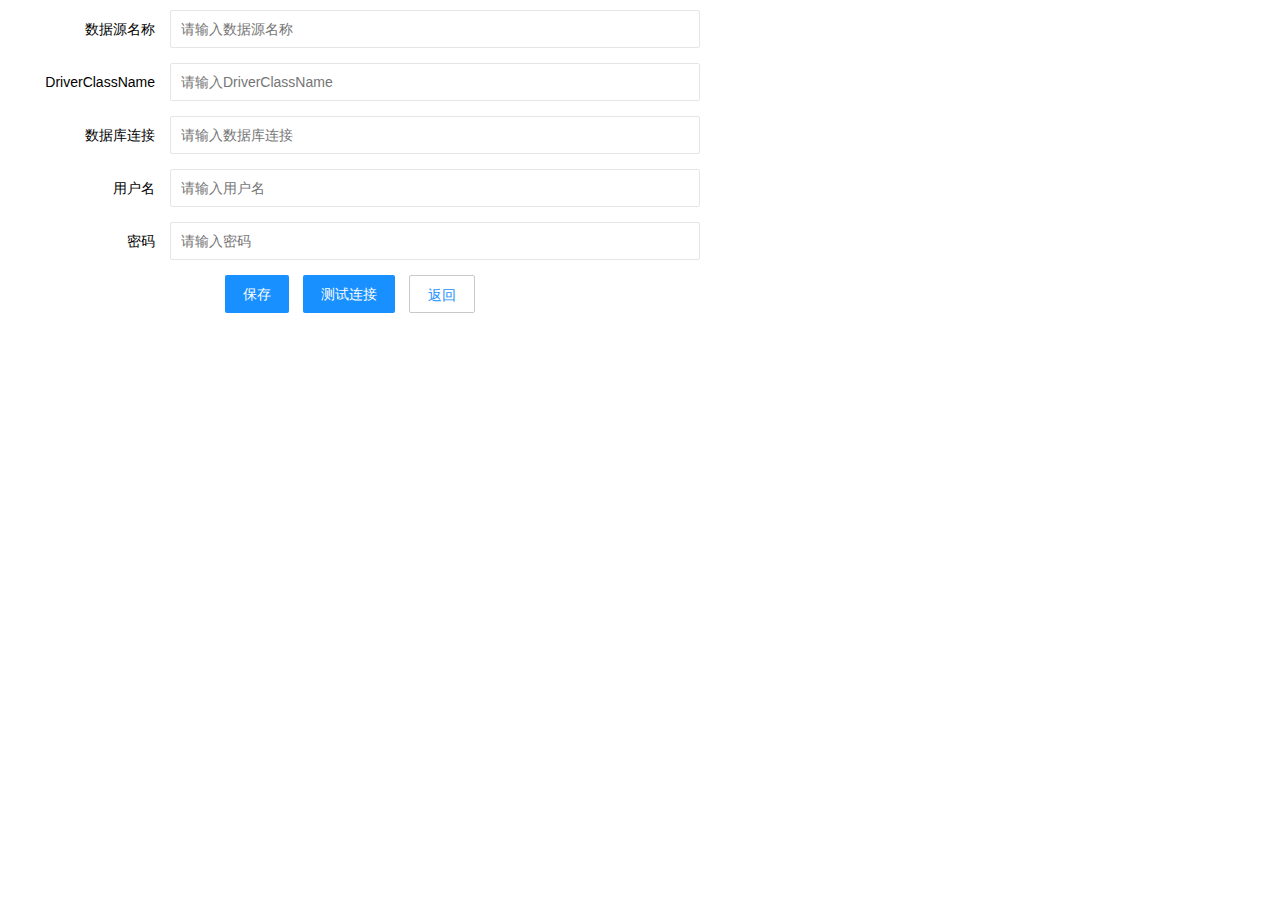
<file: spider-flow/spider-flow-web/src/main/resources/static/datasource-edit.html>
<!DOCTYPE html>
<html>
<head>
	<meta charset="UTF-8">
	<title>DataSource</title>
	<link rel="stylesheet" href="js/layui/css/layui.css" />
	<link rel="stylesheet" href="css/layui-blue.css" />
	<script type="text/javascript" src="js/layui/layui.all.js" ></script>
	<script type="text/javascript" src="js/common.js" ></script>
	<style type="text/css">
		html,body{
			width:100%;
		}
		.layui-form{
			width : 700px;
			margin-top:10px;
		}
		.layui-form-label{
			width : 140px;
		}
		.layui-input-block{
			margin-left : 170px;
		}
		.btns-submit{
			text-align : center;
		}
	</style>
</head>
<body>
	<form class="layui-form" autocomplete="off" lay-filter="form">
		<div class="layui-form-item">
   			<label class="layui-form-label">数据源名称</label>
   			<div class="layui-input-block">
   				<input type="text" name="name" placeholder="请输入数据源名称" autocomplete="off" class="layui-input" lay-verify="required"/>
   			</div>
   		</div>
		<div class="layui-form-item">
   			<label class="layui-form-label">DriverClassName</label>
   			<div class="layui-input-block">
   				<input type="text" name="driverClassName" placeholder="请输入DriverClassName" autocomplete="off" class="layui-input" lay-verify="required"/>
   			</div>
   		</div>
		<div class="layui-form-item">
   			<label class="layui-form-label">数据库连接</label>
   			<div class="layui-input-block">
   				<input type="text" name="jdbcUrl" placeholder="请输入数据库连接" autocomplete="off" class="layui-input"  lay-verify="required"/>
   			</div>
   		</div>
   		<div class="layui-form-item">
   			<label class="layui-form-label">用户名</label>
   			<div class="layui-input-block">
   				<input type="text" name="username" placeholder="请输入用户名" autocomplete="off" class="layui-input" />
   			</div>
   		</div>
   		<div class="layui-form-item">
   			<label class="layui-form-label">密码</label>
   			<div class="layui-input-block">
   				<input type="password" name="password" placeholder="请输入密码" autocomplete="off" class="layui-input" />
   			</div>
   		</div>
   		<div class="btns-submit">
			<button class="layui-btn layui-btn-normal" lay-submit lay-filter="save">保存</button>
			<button class="layui-btn layui-btn-normal" lay-submit lay-filter="test" type="button">测试连接</button>
			<button class="layui-btn layui-btn-primary btn-return" type="button" onclick="history.go(-1);">返回</button>
		</div>
	</form>
	<script type="text/javascript">
		var $ = layui.$;
		var dsId = getQueryString('id');
		if(dsId){
			$.ajax({
				url : 'datasource/get',
				data : {
					id : dsId
				},
				success : function(data){
					layui.form.val('form',data)
				}
			})
		}
		layui.form.on('submit(save)',function(){
			$.ajax({
				url : 'datasource/save',
				type : 'post',
				data : {
					id : dsId,
					name : $("input[name=name]").val(),
					driverClassName : $("input[name=driverClassName]").val(),
					jdbcUrl : $("input[name=jdbcUrl]").val(),
					username : $("input[name=username]").val(),
					password : $("input[name=password]").val()
				},
				success : function(json){
					layui.layer.msg('保存成功',{
						time : 800
					},function(){
						location.href = 'datasources.html';
					})
				},
				error : function(){
					layui.layer.msg('请求失败');
				}
			})
			return false;
		})
		layui.form.on('submit(test)',function(){
			sf.ajax({
				url : 'datasource/test',
				type : 'post',
				data : {
					driverClassName : $("input[name=driverClassName]").val(),
					jdbcUrl : $("input[name=jdbcUrl]").val(),
					username : $("input[name=username]").val(),
					password : $("input[name=password]").val()
				},
				success : function(json){
					layui.layer.msg(json.message);
				},
				error : function(){
					layui.layer.msg('请求失败');
				}
			})
			return false;
		})
	</script>
</body>
</html>
</file>
<file: spider-flow/spider-flow-web/src/main/resources/static/js/layui/css/layui.css>
/** layui-v2.4.5 MIT License By https://www.layui.com */
 .layui-inline,img{display:inline-block;vertical-align:middle}h1,h2,h3,h4,h5,h6{font-weight:400}.layui-edge,.layui-header,.layui-inline,.layui-main{position:relative}.layui-elip,.layui-form-checkbox span,.layui-form-pane .layui-form-label{text-overflow:ellipsis;white-space:nowrap}.layui-btn,.layui-edge,.layui-inline,img{vertical-align:middle}.layui-btn,.layui-disabled,.layui-icon,.layui-unselect{-webkit-user-select:none;-ms-user-select:none;-moz-user-select:none}blockquote,body,button,dd,div,dl,dt,form,h1,h2,h3,h4,h5,h6,input,li,ol,p,pre,td,textarea,th,ul{margin:0;padding:0;-webkit-tap-highlight-color:rgba(0,0,0,0)}a:active,a:hover{outline:0}img{border:none}li{list-style:none}table{border-collapse:collapse;border-spacing:0}h4,h5,h6{font-size:100%}button,input,optgroup,option,select,textarea{font-family:inherit;font-size:inherit;font-style:inherit;font-weight:inherit;outline:0}pre{white-space:pre-wrap;white-space:-moz-pre-wrap;white-space:-pre-wrap;white-space:-o-pre-wrap;word-wrap:break-word}body{line-height:24px;font:14px Helvetica Neue,Helvetica,PingFang SC,Tahoma,Arial,sans-serif}hr{height:1px;margin:10px 0;border:0;clear:both}a{color:#333;text-decoration:none}a:hover{color:#777}a cite{font-style:normal;*cursor:pointer}.layui-border-box,.layui-border-box *{box-sizing:border-box}.layui-box,.layui-box *{box-sizing:content-box}.layui-clear{clear:both;*zoom:1}.layui-clear:after{content:'\20';clear:both;*zoom:1;display:block;height:0}.layui-inline{*display:inline;*zoom:1}.layui-edge{display:inline-block;width:0;height:0;border-width:6px;border-style:dashed;border-color:transparent;overflow:hidden}.layui-edge-top{top:-4px;border-bottom-color:#999;border-bottom-style:solid}.layui-edge-right{border-left-color:#999;border-left-style:solid}.layui-edge-bottom{top:2px;border-top-color:#999;border-top-style:solid}.layui-edge-left{border-right-color:#999;border-right-style:solid}.layui-elip{overflow:hidden}.layui-disabled,.layui-disabled:hover{color:#d2d2d2!important;cursor:not-allowed!important}.layui-circle{border-radius:100%}.layui-show{display:block!important}.layui-hide{display:none!important}@font-face{font-family:layui-icon;src:url(../font/iconfont.eot?v=240);src:url(../font/iconfont.eot?v=240#iefix) format('embedded-opentype'),url(../font/iconfont.svg?v=240#iconfont) format('svg'),url(../font/iconfont.woff?v=240) format('woff'),url(../font/iconfont.ttf?v=240) format('truetype')}.layui-icon{font-family:layui-icon!important;font-size:16px;font-style:normal;-webkit-font-smoothing:antialiased;-moz-osx-font-smoothing:grayscale}.layui-icon-reply-fill:before{content:"\e611"}.layui-icon-set-fill:before{content:"\e614"}.layui-icon-menu-fill:before{content:"\e60f"}.layui-icon-search:before{content:"\e615"}.layui-icon-share:before{content:"\e641"}.layui-icon-set-sm:before{content:"\e620"}.layui-icon-engine:before{content:"\e628"}.layui-icon-close:before{content:"\1006"}.layui-icon-close-fill:before{content:"\1007"}.layui-icon-chart-screen:before{content:"\e629"}.layui-icon-star:before{content:"\e600"}.layui-icon-circle-dot:before{content:"\e617"}.layui-icon-chat:before{content:"\e606"}.layui-icon-release:before{content:"\e609"}.layui-icon-list:before{content:"\e60a"}.layui-icon-chart:before{content:"\e62c"}.layui-icon-ok-circle:before{content:"\1005"}.layui-icon-layim-theme:before{content:"\e61b"}.layui-icon-table:before{content:"\e62d"}.layui-icon-right:before{content:"\e602"}.layui-icon-left:before{content:"\e603"}.layui-icon-cart-simple:before{content:"\e698"}.layui-icon-face-cry:before{content:"\e69c"}.layui-icon-face-smile:before{content:"\e6af"}.layui-icon-survey:before{content:"\e6b2"}.layui-icon-tree:before{content:"\e62e"}.layui-icon-upload-circle:before{content:"\e62f"}.layui-icon-add-circle:before{content:"\e61f"}.layui-icon-download-circle:before{content:"\e601"}.layui-icon-templeate-1:before{content:"\e630"}.layui-icon-util:before{content:"\e631"}.layui-icon-face-surprised:before{content:"\e664"}.layui-icon-edit:before{content:"\e642"}.layui-icon-speaker:before{content:"\e645"}.layui-icon-down:before{content:"\e61a"}.layui-icon-file:before{content:"\e621"}.layui-icon-layouts:before{content:"\e632"}.layui-icon-rate-half:before{content:"\e6c9"}.layui-icon-add-circle-fine:before{content:"\e608"}.layui-icon-prev-circle:before{content:"\e633"}.layui-icon-read:before{content:"\e705"}.layui-icon-404:before{content:"\e61c"}.layui-icon-carousel:before{content:"\e634"}.layui-icon-help:before{content:"\e607"}.layui-icon-code-circle:before{content:"\e635"}.layui-icon-water:before{content:"\e636"}.layui-icon-username:before{content:"\e66f"}.layui-icon-find-fill:before{content:"\e670"}.layui-icon-about:before{content:"\e60b"}.layui-icon-location:before{content:"\e715"}.layui-icon-up:before{content:"\e619"}.layui-icon-pause:before{content:"\e651"}.layui-icon-date:before{content:"\e637"}.layui-icon-layim-uploadfile:before{content:"\e61d"}.layui-icon-delete:before{content:"\e640"}.layui-icon-play:before{content:"\e652"}.layui-icon-top:before{content:"\e604"}.layui-icon-friends:before{content:"\e612"}.layui-icon-refresh-3:before{content:"\e9aa"}.layui-icon-ok:before{content:"\e605"}.layui-icon-layer:before{content:"\e638"}.layui-icon-face-smile-fine:before{content:"\e60c"}.layui-icon-dollar:before{content:"\e659"}.layui-icon-group:before{content:"\e613"}.layui-icon-layim-download:before{content:"\e61e"}.layui-icon-picture-fine:before{content:"\e60d"}.layui-icon-link:before{content:"\e64c"}.layui-icon-diamond:before{content:"\e735"}.layui-icon-log:before{content:"\e60e"}.layui-icon-rate-solid:before{content:"\e67a"}.layui-icon-fonts-del:before{content:"\e64f"}.layui-icon-unlink:before{content:"\e64d"}.layui-icon-fonts-clear:before{content:"\e639"}.layui-icon-triangle-r:before{content:"\e623"}.layui-icon-circle:before{content:"\e63f"}.layui-icon-radio:before{content:"\e643"}.layui-icon-align-center:before{content:"\e647"}.layui-icon-align-right:before{content:"\e648"}.layui-icon-align-left:before{content:"\e649"}.layui-icon-loading-1:before{content:"\e63e"}.layui-icon-return:before{content:"\e65c"}.layui-icon-fonts-strong:before{content:"\e62b"}.layui-icon-upload:before{content:"\e67c"}.layui-icon-dialogue:before{content:"\e63a"}.layui-icon-video:before{content:"\e6ed"}.layui-icon-headset:before{content:"\e6fc"}.layui-icon-cellphone-fine:before{content:"\e63b"}.layui-icon-add-1:before{content:"\e654"}.layui-icon-face-smile-b:before{content:"\e650"}.layui-icon-fonts-html:before{content:"\e64b"}.layui-icon-form:before{content:"\e63c"}.layui-icon-cart:before{content:"\e657"}.layui-icon-camera-fill:before{content:"\e65d"}.layui-icon-tabs:before{content:"\e62a"}.layui-icon-fonts-code:before{content:"\e64e"}.layui-icon-fire:before{content:"\e756"}.layui-icon-set:before{content:"\e716"}.layui-icon-fonts-u:before{content:"\e646"}.layui-icon-triangle-d:before{content:"\e625"}.layui-icon-tips:before{content:"\e702"}.layui-icon-picture:before{content:"\e64a"}.layui-icon-more-vertical:before{content:"\e671"}.layui-icon-flag:before{content:"\e66c"}.layui-icon-loading:before{content:"\e63d"}.layui-icon-fonts-i:before{content:"\e644"}.layui-icon-refresh-1:before{content:"\e666"}.layui-icon-rmb:before{content:"\e65e"}.layui-icon-home:before{content:"\e68e"}.layui-icon-user:before{content:"\e770"}.layui-icon-notice:before{content:"\e667"}.layui-icon-login-weibo:before{content:"\e675"}.layui-icon-voice:before{content:"\e688"}.layui-icon-upload-drag:before{content:"\e681"}.layui-icon-login-qq:before{content:"\e676"}.layui-icon-snowflake:before{content:"\e6b1"}.layui-icon-file-b:before{content:"\e655"}.layui-icon-template:before{content:"\e663"}.layui-icon-auz:before{content:"\e672"}.layui-icon-console:before{content:"\e665"}.layui-icon-app:before{content:"\e653"}.layui-icon-prev:before{content:"\e65a"}.layui-icon-website:before{content:"\e7ae"}.layui-icon-next:before{content:"\e65b"}.layui-icon-component:before{content:"\e857"}.layui-icon-more:before{content:"\e65f"}.layui-icon-login-wechat:before{content:"\e677"}.layui-icon-shrink-right:before{content:"\e668"}.layui-icon-spread-left:before{content:"\e66b"}.layui-icon-camera:before{content:"\e660"}.layui-icon-note:before{content:"\e66e"}.layui-icon-refresh:before{content:"\e669"}.layui-icon-female:before{content:"\e661"}.layui-icon-male:before{content:"\e662"}.layui-icon-password:before{content:"\e673"}.layui-icon-senior:before{content:"\e674"}.layui-icon-theme:before{content:"\e66a"}.layui-icon-tread:before{content:"\e6c5"}.layui-icon-praise:before{content:"\e6c6"}.layui-icon-star-fill:before{content:"\e658"}.layui-icon-rate:before{content:"\e67b"}.layui-icon-template-1:before{content:"\e656"}.layui-icon-vercode:before{content:"\e679"}.layui-icon-cellphone:before{content:"\e678"}.layui-icon-screen-full:before{content:"\e622"}.layui-icon-screen-restore:before{content:"\e758"}.layui-icon-cols:before{content:"\e610"}.layui-icon-export:before{content:"\e67d"}.layui-icon-print:before{content:"\e66d"}.layui-icon-slider:before{content:"\e714"}.layui-main{width:1140px;margin:0 auto}.layui-header{z-index:1000;height:60px}.layui-header a:hover{transition:all .5s;-webkit-transition:all .5s}.layui-side{position:fixed;left:0;top:0;bottom:0;z-index:999;width:200px;overflow-x:hidden}.layui-side-scroll{position:relative;width:220px;height:100%;overflow-x:hidden}.layui-body{position:absolute;left:200px;right:0;top:0;bottom:0;z-index:998;width:auto;overflow:hidden;overflow-y:auto;box-sizing:border-box}.layui-layout-body{overflow:hidden}.layui-layout-admin .layui-header{background-color:#23262E}.layui-layout-admin .layui-side{top:60px;width:200px;overflow-x:hidden}.layui-layout-admin .layui-body{top:60px;bottom:44px}.layui-layout-admin .layui-main{width:auto;margin:0 15px}.layui-layout-admin .layui-footer{position:fixed;left:200px;right:0;bottom:0;height:44px;line-height:44px;padding:0 15px;background-color:#eee}.layui-layout-admin .layui-logo{position:absolute;left:0;top:0;width:200px;height:100%;line-height:60px;text-align:center;color:#009688;font-size:16px}.layui-layout-admin .layui-header .layui-nav{background:0 0}.layui-layout-left{position:absolute!important;left:200px;top:0}.layui-layout-right{position:absolute!important;right:0;top:0}.layui-container{position:relative;margin:0 auto;padding:0 15px;box-sizing:border-box}.layui-fluid{position:relative;margin:0 auto;padding:0 15px}.layui-row:after,.layui-row:before{content:'';display:block;clear:both}.layui-col-lg1,.layui-col-lg10,.layui-col-lg11,.layui-col-lg12,.layui-col-lg2,.layui-col-lg3,.layui-col-lg4,.layui-col-lg5,.layui-col-lg6,.layui-col-lg7,.layui-col-lg8,.layui-col-lg9,.layui-col-md1,.layui-col-md10,.layui-col-md11,.layui-col-md12,.layui-col-md2,.layui-col-md3,.layui-col-md4,.layui-col-md5,.layui-col-md6,.layui-col-md7,.layui-col-md8,.layui-col-md9,.layui-col-sm1,.layui-col-sm10,.layui-col-sm11,.layui-col-sm12,.layui-col-sm2,.layui-col-sm3,.layui-col-sm4,.layui-col-sm5,.layui-col-sm6,.layui-col-sm7,.layui-col-sm8,.layui-col-sm9,.layui-col-xs1,.layui-col-xs10,.layui-col-xs11,.layui-col-xs12,.layui-col-xs2,.layui-col-xs3,.layui-col-xs4,.layui-col-xs5,.layui-col-xs6,.layui-col-xs7,.layui-col-xs8,.layui-col-xs9{position:relative;display:block;box-sizing:border-box}.layui-col-xs1,.layui-col-xs10,.layui-col-xs11,.layui-col-xs12,.layui-col-xs2,.layui-col-xs3,.layui-col-xs4,.layui-col-xs5,.layui-col-xs6,.layui-col-xs7,.layui-col-xs8,.layui-col-xs9{float:left}.layui-col-xs1{width:8.33333333%}.layui-col-xs2{width:16.66666667%}.layui-col-xs3{width:25%}.layui-col-xs4{width:33.33333333%}.layui-col-xs5{width:41.66666667%}.layui-col-xs6{width:50%}.layui-col-xs7{width:58.33333333%}.layui-col-xs8{width:66.66666667%}.layui-col-xs9{width:75%}.layui-col-xs10{width:83.33333333%}.layui-col-xs11{width:91.66666667%}.layui-col-xs12{width:100%}.layui-col-xs-offset1{margin-left:8.33333333%}.layui-col-xs-offset2{margin-left:16.66666667%}.layui-col-xs-offset3{margin-left:25%}.layui-col-xs-offset4{margin-left:33.33333333%}.layui-col-xs-offset5{margin-left:41.66666667%}.layui-col-xs-offset6{margin-left:50%}.layui-col-xs-offset7{margin-left:58.33333333%}.layui-col-xs-offset8{margin-left:66.66666667%}.layui-col-xs-offset9{margin-left:75%}.layui-col-xs-offset10{margin-left:83.33333333%}.layui-col-xs-offset11{margin-left:91.66666667%}.layui-col-xs-offset12{margin-left:100%}@media screen and (max-width:768px){.layui-hide-xs{display:none!important}.layui-show-xs-block{display:block!important}.layui-show-xs-inline{display:inline!important}.layui-show-xs-inline-block{display:inline-block!important}}@media screen and (min-width:768px){.layui-container{width:750px}.layui-hide-sm{display:none!important}.layui-show-sm-block{display:block!important}.layui-show-sm-inline{display:inline!important}.layui-show-sm-inline-block{display:inline-block!important}.layui-col-sm1,.layui-col-sm10,.layui-col-sm11,.layui-col-sm12,.layui-col-sm2,.layui-col-sm3,.layui-col-sm4,.layui-col-sm5,.layui-col-sm6,.layui-col-sm7,.layui-col-sm8,.layui-col-sm9{float:left}.layui-col-sm1{width:8.33333333%}.layui-col-sm2{width:16.66666667%}.layui-col-sm3{width:25%}.layui-col-sm4{width:33.33333333%}.layui-col-sm5{width:41.66666667%}.layui-col-sm6{width:50%}.layui-col-sm7{width:58.33333333%}.layui-col-sm8{width:66.66666667%}.layui-col-sm9{width:75%}.layui-col-sm10{width:83.33333333%}.layui-col-sm11{width:91.66666667%}.layui-col-sm12{width:100%}.layui-col-sm-offset1{margin-left:8.33333333%}.layui-col-sm-offset2{margin-left:16.66666667%}.layui-col-sm-offset3{margin-left:25%}.layui-col-sm-offset4{margin-left:33.33333333%}.layui-col-sm-offset5{margin-left:41.66666667%}.layui-col-sm-offset6{margin-left:50%}.layui-col-sm-offset7{margin-left:58.33333333%}.layui-col-sm-offset8{margin-left:66.66666667%}.layui-col-sm-offset9{margin-left:75%}.layui-col-sm-offset10{margin-left:83.33333333%}.layui-col-sm-offset11{margin-left:91.66666667%}.layui-col-sm-offset12{margin-left:100%}}@media screen and (min-width:992px){.layui-container{width:970px}.layui-hide-md{display:none!important}.layui-show-md-block{display:block!important}.layui-show-md-inline{display:inline!important}.layui-show-md-inline-block{display:inline-block!important}.layui-col-md1,.layui-col-md10,.layui-col-md11,.layui-col-md12,.layui-col-md2,.layui-col-md3,.layui-col-md4,.layui-col-md5,.layui-col-md6,.layui-col-md7,.layui-col-md8,.layui-col-md9{float:left}.layui-col-md1{width:8.33333333%}.layui-col-md2{width:16.66666667%}.layui-col-md3{width:25%}.layui-col-md4{width:33.33333333%}.layui-col-md5{width:41.66666667%}.layui-col-md6{width:50%}.layui-col-md7{width:58.33333333%}.layui-col-md8{width:66.66666667%}.layui-col-md9{width:75%}.layui-col-md10{width:83.33333333%}.layui-col-md11{width:91.66666667%}.layui-col-md12{width:100%}.layui-col-md-offset1{margin-left:8.33333333%}.layui-col-md-offset2{margin-left:16.66666667%}.layui-col-md-offset3{margin-left:25%}.layui-col-md-offset4{margin-left:33.33333333%}.layui-col-md-offset5{margin-left:41.66666667%}.layui-col-md-offset6{margin-left:50%}.layui-col-md-offset7{margin-left:58.33333333%}.layui-col-md-offset8{margin-left:66.66666667%}.layui-col-md-offset9{margin-left:75%}.layui-col-md-offset10{margin-left:83.33333333%}.layui-col-md-offset11{margin-left:91.66666667%}.layui-col-md-offset12{margin-left:100%}}@media screen and (min-width:1200px){.layui-container{width:1170px}.layui-hide-lg{display:none!important}.layui-show-lg-block{display:block!important}.layui-show-lg-inline{display:inline!important}.layui-show-lg-inline-block{display:inline-block!important}.layui-col-lg1,.layui-col-lg10,.layui-col-lg11,.layui-col-lg12,.layui-col-lg2,.layui-col-lg3,.layui-col-lg4,.layui-col-lg5,.layui-col-lg6,.layui-col-lg7,.layui-col-lg8,.layui-col-lg9{float:left}.layui-col-lg1{width:8.33333333%}.layui-col-lg2{width:16.66666667%}.layui-col-lg3{width:25%}.layui-col-lg4{width:33.33333333%}.layui-col-lg5{width:41.66666667%}.layui-col-lg6{width:50%}.layui-col-lg7{width:58.33333333%}.layui-col-lg8{width:66.66666667%}.layui-col-lg9{width:75%}.layui-col-lg10{width:83.33333333%}.layui-col-lg11{width:91.66666667%}.layui-col-lg12{width:100%}.layui-col-lg-offset1{margin-left:8.33333333%}.layui-col-lg-offset2{margin-left:16.66666667%}.layui-col-lg-offset3{margin-left:25%}.layui-col-lg-offset4{margin-left:33.33333333%}.layui-col-lg-offset5{margin-left:41.66666667%}.layui-col-lg-offset6{margin-left:50%}.layui-col-lg-offset7{margin-left:58.33333333%}.layui-col-lg-offset8{margin-left:66.66666667%}.layui-col-lg-offset9{margin-left:75%}.layui-col-lg-offset10{margin-left:83.33333333%}.layui-col-lg-offset11{margin-left:91.66666667%}.layui-col-lg-offset12{margin-left:100%}}.layui-col-space1{margin:-.5px}.layui-col-space1>*{padding:.5px}.layui-col-space3{margin:-1.5px}.layui-col-space3>*{padding:1.5px}.layui-col-space5{margin:-2.5px}.layui-col-space5>*{padding:2.5px}.layui-col-space8{margin:-3.5px}.layui-col-space8>*{padding:3.5px}.layui-col-space10{margin:-5px}.layui-col-space10>*{padding:5px}.layui-col-space12{margin:-6px}.layui-col-space12>*{padding:6px}.layui-col-space15{margin:-7.5px}.layui-col-space15>*{padding:7.5px}.layui-col-space18{margin:-9px}.layui-col-space18>*{padding:9px}.layui-col-space20{margin:-10px}.layui-col-space20>*{padding:10px}.layui-col-space22{margin:-11px}.layui-col-space22>*{padding:11px}.layui-col-space25{margin:-12.5px}.layui-col-space25>*{padding:12.5px}.layui-col-space30{margin:-15px}.layui-col-space30>*{padding:15px}.layui-btn,.layui-input,.layui-select,.layui-textarea,.layui-upload-button{outline:0;-webkit-appearance:none;transition:all .3s;-webkit-transition:all .3s;box-sizing:border-box}.layui-elem-quote{margin-bottom:10px;padding:15px;line-height:22px;border-left:5px solid #009688;border-radius:0 2px 2px 0;background-color:#f2f2f2}.layui-quote-nm{border-style:solid;border-width:1px 1px 1px 5px;background:0 0}.layui-elem-field{margin-bottom:10px;padding:0;border-width:1px;border-style:solid}.layui-elem-field legend{margin-left:20px;padding:0 10px;font-size:20px;font-weight:300}.layui-field-title{margin:10px 0 20px;border-width:1px 0 0}.layui-field-box{padding:10px 15px}.layui-field-title .layui-field-box{padding:10px 0}.layui-progress{position:relative;height:6px;border-radius:20px;background-color:#e2e2e2}.layui-progress-bar{position:absolute;left:0;top:0;width:0;max-width:100%;height:6px;border-radius:20px;text-align:right;background-color:#5FB878;transition:all .3s;-webkit-transition:all .3s}.layui-progress-big,.layui-progress-big .layui-progress-bar{height:18px;line-height:18px}.layui-progress-text{position:relative;top:-20px;line-height:18px;font-size:12px;color:#666}.layui-progress-big .layui-progress-text{position:static;padding:0 10px;color:#fff}.layui-collapse{border-width:1px;border-style:solid;border-radius:2px}.layui-colla-content,.layui-colla-item{border-top-width:1px;border-top-style:solid}.layui-colla-item:first-child{border-top:none}.layui-colla-title{position:relative;height:42px;line-height:42px;padding:0 15px 0 35px;color:#333;background-color:#f2f2f2;cursor:pointer;font-size:14px;overflow:hidden}.layui-colla-content{display:none;padding:10px 15px;line-height:22px;color:#666}.layui-colla-icon{position:absolute;left:15px;top:0;font-size:14px}.layui-card{margin-bottom:15px;border-radius:2px;background-color:#fff;box-shadow:0 1px 2px 0 rgba(0,0,0,.05)}.layui-card:last-child{margin-bottom:0}.layui-card-header{position:relative;height:42px;line-height:42px;padding:0 15px;border-bottom:1px solid #f6f6f6;color:#333;border-radius:2px 2px 0 0;font-size:14px}.layui-bg-black,.layui-bg-blue,.layui-bg-cyan,.layui-bg-green,.layui-bg-orange,.layui-bg-red{color:#fff!important}.layui-card-body{position:relative;padding:10px 15px;line-height:24px}.layui-card-body[pad15]{padding:15px}.layui-card-body[pad20]{padding:20px}.layui-card-body .layui-table{margin:5px 0}.layui-card .layui-tab{margin:0}.layui-panel-window{position:relative;padding:15px;border-radius:0;border-top:5px solid #E6E6E6;background-color:#fff}.layui-auxiliar-moving{position:fixed;left:0;right:0;top:0;bottom:0;width:100%;height:100%;background:0 0;z-index:9999999999}.layui-form-label,.layui-form-mid,.layui-form-select,.layui-input-block,.layui-input-inline,.layui-textarea{position:relative}.layui-bg-red{background-color:#FF5722!important}.layui-bg-orange{background-color:#FFB800!important}.layui-bg-green{background-color:#009688!important}.layui-bg-cyan{background-color:#2F4056!important}.layui-bg-blue{background-color:#1E9FFF!important}.layui-bg-black{background-color:#393D49!important}.layui-bg-gray{background-color:#eee!important;color:#666!important}.layui-badge-rim,.layui-colla-content,.layui-colla-item,.layui-collapse,.layui-elem-field,.layui-form-pane .layui-form-item[pane],.layui-form-pane .layui-form-label,.layui-input,.layui-layedit,.layui-layedit-tool,.layui-quote-nm,.layui-select,.layui-tab-bar,.layui-tab-card,.layui-tab-title,.layui-tab-title .layui-this:after,.layui-textarea{border-color:#e6e6e6}.layui-timeline-item:before,hr{background-color:#e6e6e6}.layui-text{line-height:22px;font-size:14px;color:#666}.layui-text h1,.layui-text h2,.layui-text h3{font-weight:500;color:#333}.layui-text h1{font-size:30px}.layui-text h2{font-size:24px}.layui-text h3{font-size:18px}.layui-text a:not(.layui-btn){color:#01AAED}.layui-text a:not(.layui-btn):hover{text-decoration:underline}.layui-text ul{padding:5px 0 5px 15px}.layui-text ul li{margin-top:5px;list-style-type:disc}.layui-text em,.layui-word-aux{color:#999!important;padding:0 5px!important}.layui-btn{display:inline-block;height:38px;line-height:38px;padding:0 18px;background-color:#009688;color:#fff;white-space:nowrap;text-align:center;font-size:14px;border:none;border-radius:2px;cursor:pointer}.layui-btn:hover{opacity:.8;filter:alpha(opacity=80);color:#fff}.layui-btn:active{opacity:1;filter:alpha(opacity=100)}.layui-btn+.layui-btn{margin-left:10px}.layui-btn-container{font-size:0}.layui-btn-container .layui-btn{margin-right:10px;margin-bottom:10px}.layui-btn-container .layui-btn+.layui-btn{margin-left:0}.layui-table .layui-btn-container .layui-btn{margin-bottom:9px}.layui-btn-radius{border-radius:100px}.layui-btn .layui-icon{margin-right:3px;font-size:18px;vertical-align:bottom;vertical-align:middle\9}.layui-btn-primary{border:1px solid #C9C9C9;background-color:#fff;color:#555}.layui-btn-primary:hover{border-color:#009688;color:#333}.layui-btn-normal{background-color:#1E9FFF}.layui-btn-warm{background-color:#FFB800}.layui-btn-danger{background-color:#FF5722}.layui-btn-disabled,.layui-btn-disabled:active,.layui-btn-disabled:hover{border:1px solid #e6e6e6;background-color:#FBFBFB;color:#C9C9C9;cursor:not-allowed;opacity:1}.layui-btn-lg{height:44px;line-height:44px;padding:0 25px;font-size:16px}.layui-btn-sm{height:30px;line-height:30px;padding:0 10px;font-size:12px}.layui-btn-sm i{font-size:16px!important}.layui-btn-xs{height:22px;line-height:22px;padding:0 5px;font-size:12px}.layui-btn-xs i{font-size:14px!important}.layui-btn-group{display:inline-block;vertical-align:middle;font-size:0}.layui-btn-group .layui-btn{margin-left:0!important;margin-right:0!important;border-left:1px solid rgba(255,255,255,.5);border-radius:0}.layui-btn-group .layui-btn-primary{border-left:none}.layui-btn-group .layui-btn-primary:hover{border-color:#C9C9C9;color:#009688}.layui-btn-group .layui-btn:first-child{border-left:none;border-radius:2px 0 0 2px}.layui-btn-group .layui-btn-primary:first-child{border-left:1px solid #c9c9c9}.layui-btn-group .layui-btn:last-child{border-radius:0 2px 2px 0}.layui-btn-group .layui-btn+.layui-btn{margin-left:0}.layui-btn-group+.layui-btn-group{margin-left:10px}.layui-btn-fluid{width:100%}.layui-input,.layui-select,.layui-textarea{height:38px;line-height:1.3;line-height:38px\9;border-width:1px;border-style:solid;background-color:#fff;border-radius:2px}.layui-input::-webkit-input-placeholder,.layui-select::-webkit-input-placeholder,.layui-textarea::-webkit-input-placeholder{line-height:1.3}.layui-input,.layui-textarea{display:block;width:100%;padding-left:10px}.layui-input:hover,.layui-textarea:hover{border-color:#D2D2D2!important}.layui-input:focus,.layui-textarea:focus{border-color:#C9C9C9!important}.layui-textarea{min-height:100px;height:auto;line-height:20px;padding:6px 10px;resize:vertical}.layui-select{padding:0 10px}.layui-form input[type=checkbox],.layui-form input[type=radio],.layui-form select{display:none}.layui-form [lay-ignore]{display:initial}.layui-form-item{margin-bottom:15px;clear:both;*zoom:1}.layui-form-item:after{content:'\20';clear:both;*zoom:1;display:block;height:0}.layui-form-label{float:left;display:block;padding:9px 15px;width:80px;font-weight:400;line-height:20px;text-align:right}.layui-form-label-col{display:block;float:none;padding:9px 0;line-height:20px;text-align:left}.layui-form-item .layui-inline{margin-bottom:5px;margin-right:10px}.layui-input-block{margin-left:110px;min-height:36px}.layui-input-inline{display:inline-block;vertical-align:middle}.layui-form-item .layui-input-inline{float:left;width:190px;margin-right:10px}.layui-form-text .layui-input-inline{width:auto}.layui-form-mid{float:left;display:block;padding:9px 0!important;line-height:20px;margin-right:10px}.layui-form-danger+.layui-form-select .layui-input,.layui-form-danger:focus{border-color:#FF5722!important}.layui-form-select .layui-input{padding-right:30px;cursor:pointer}.layui-form-select .layui-edge{position:absolute;right:10px;top:50%;margin-top:-3px;cursor:pointer;border-width:6px;border-top-color:#c2c2c2;border-top-style:solid;transition:all .3s;-webkit-transition:all .3s}.layui-form-select dl{display:none;position:absolute;left:0;top:42px;padding:5px 0;z-index:899;min-width:100%;border:1px solid #d2d2d2;max-height:300px;overflow-y:auto;background-color:#fff;border-radius:2px;box-shadow:0 2px 4px rgba(0,0,0,.12);box-sizing:border-box}.layui-form-select dl dd,.layui-form-select dl dt{padding:0 10px;line-height:36px;white-space:nowrap;overflow:hidden;text-overflow:ellipsis}.layui-form-select dl dt{font-size:12px;color:#999}.layui-form-select dl dd{cursor:pointer}.layui-form-select dl dd:hover{background-color:#f2f2f2;-webkit-transition:.5s all;transition:.5s all}.layui-form-select .layui-select-group dd{padding-left:20px}.layui-form-select dl dd.layui-select-tips{padding-left:10px!important;color:#999}.layui-form-select dl dd.layui-this{background-color:#5FB878;color:#fff}.layui-form-checkbox,.layui-form-select dl dd.layui-disabled{background-color:#fff}.layui-form-selected dl{display:block}.layui-form-checkbox,.layui-form-checkbox *,.layui-form-switch{display:inline-block;vertical-align:middle}.layui-form-selected .layui-edge{margin-top:-9px;-webkit-transform:rotate(180deg);transform:rotate(180deg);margin-top:-3px\9}:root .layui-form-selected .layui-edge{margin-top:-9px\0/IE9}.layui-form-selectup dl{top:auto;bottom:42px}.layui-select-none{margin:5px 0;text-align:center;color:#999}.layui-select-disabled .layui-disabled{border-color:#eee!important}.layui-select-disabled .layui-edge{border-top-color:#d2d2d2}.layui-form-checkbox{position:relative;height:30px;line-height:30px;margin-right:10px;padding-right:30px;cursor:pointer;font-size:0;-webkit-transition:.1s linear;transition:.1s linear;box-sizing:border-box}.layui-form-checkbox span{padding:0 10px;height:100%;font-size:14px;border-radius:2px 0 0 2px;background-color:#d2d2d2;color:#fff;overflow:hidden}.layui-form-checkbox:hover span{background-color:#c2c2c2}.layui-form-checkbox i{position:absolute;right:0;top:0;width:30px;height:28px;border:1px solid #d2d2d2;border-left:none;border-radius:0 2px 2px 0;color:#fff;font-size:20px;text-align:center}.layui-form-checkbox:hover i{border-color:#c2c2c2;color:#c2c2c2}.layui-form-checked,.layui-form-checked:hover{border-color:#5FB878}.layui-form-checked span,.layui-form-checked:hover span{background-color:#5FB878}.layui-form-checked i,.layui-form-checked:hover i{color:#5FB878}.layui-form-item .layui-form-checkbox{margin-top:4px}.layui-form-checkbox[lay-skin=primary]{height:auto!important;line-height:normal!important;min-width:18px;min-height:18px;border:none!important;margin-right:0;padding-left:28px;padding-right:0;background:0 0}.layui-form-checkbox[lay-skin=primary] span{padding-left:0;padding-right:15px;line-height:18px;background:0 0;color:#666}.layui-form-checkbox[lay-skin=primary] i{right:auto;left:0;width:16px;height:16px;line-height:16px;border:1px solid #d2d2d2;font-size:12px;border-radius:2px;background-color:#fff;-webkit-transition:.1s linear;transition:.1s linear}.layui-form-checkbox[lay-skin=primary]:hover i{border-color:#5FB878;color:#fff}.layui-form-checked[lay-skin=primary] i{border-color:#5FB878;background-color:#5FB878;color:#fff}.layui-checkbox-disbaled[lay-skin=primary] span{background:0 0!important;color:#c2c2c2}.layui-checkbox-disbaled[lay-skin=primary]:hover i{border-color:#d2d2d2}.layui-form-item .layui-form-checkbox[lay-skin=primary]{margin-top:10px}.layui-form-switch{position:relative;height:22px;line-height:22px;min-width:35px;padding:0 5px;margin-top:8px;border:1px solid #d2d2d2;border-radius:20px;cursor:pointer;background-color:#fff;-webkit-transition:.1s linear;transition:.1s linear}.layui-form-switch i{position:absolute;left:5px;top:3px;width:16px;height:16px;border-radius:20px;background-color:#d2d2d2;-webkit-transition:.1s linear;transition:.1s linear}.layui-form-switch em{position:relative;top:0;width:25px;margin-left:21px;padding:0!important;text-align:center!important;color:#999!important;font-style:normal!important;font-size:12px}.layui-form-onswitch{border-color:#5FB878;background-color:#5FB878}.layui-checkbox-disbaled,.layui-checkbox-disbaled i{border-color:#e2e2e2!important}.layui-form-onswitch i{left:100%;margin-left:-21px;background-color:#fff}.layui-form-onswitch em{margin-left:5px;margin-right:21px;color:#fff!important}.layui-checkbox-disbaled span{background-color:#e2e2e2!important}.layui-checkbox-disbaled:hover i{color:#fff!important}[lay-radio]{display:none}.layui-form-radio,.layui-form-radio *{display:inline-block;vertical-align:middle}.layui-form-radio{line-height:28px;margin:6px 10px 0 0;padding-right:10px;cursor:pointer;font-size:0}.layui-form-radio *{font-size:14px}.layui-form-radio>i{margin-right:8px;font-size:22px;color:#c2c2c2}.layui-form-radio>i:hover,.layui-form-radioed>i{color:#5FB878}.layui-radio-disbaled>i{color:#e2e2e2!important}.layui-form-pane .layui-form-label{width:110px;padding:8px 15px;height:38px;line-height:20px;border-width:1px;border-style:solid;border-radius:2px 0 0 2px;text-align:center;background-color:#FBFBFB;overflow:hidden;box-sizing:border-box}.layui-form-pane .layui-input-inline{margin-left:-1px}.layui-form-pane .layui-input-block{margin-left:110px;left:-1px}.layui-form-pane .layui-input{border-radius:0 2px 2px 0}.layui-form-pane .layui-form-text .layui-form-label{float:none;width:100%;border-radius:2px;box-sizing:border-box;text-align:left}.layui-form-pane .layui-form-text .layui-input-inline{display:block;margin:0;top:-1px;clear:both}.layui-form-pane .layui-form-text .layui-input-block{margin:0;left:0;top:-1px}.layui-form-pane .layui-form-text .layui-textarea{min-height:100px;border-radius:0 0 2px 2px}.layui-form-pane .layui-form-checkbox{margin:4px 0 4px 10px}.layui-form-pane .layui-form-radio,.layui-form-pane .layui-form-switch{margin-top:6px;margin-left:10px}.layui-form-pane .layui-form-item[pane]{position:relative;border-width:1px;border-style:solid}.layui-form-pane .layui-form-item[pane] .layui-form-label{position:absolute;left:0;top:0;height:100%;border-width:0 1px 0 0}.layui-form-pane .layui-form-item[pane] .layui-input-inline{margin-left:110px}@media screen and (max-width:450px){.layui-form-item .layui-form-label{text-overflow:ellipsis;overflow:hidden;white-space:nowrap}.layui-form-item .layui-inline{display:block;margin-right:0;margin-bottom:20px;clear:both}.layui-form-item .layui-inline:after{content:'\20';clear:both;display:block;height:0}.layui-form-item .layui-input-inline{display:block;float:none;left:-3px;width:auto;margin:0 0 10px 112px}.layui-form-item .layui-input-inline+.layui-form-mid{margin-left:110px;top:-5px;padding:0}.layui-form-item .layui-form-checkbox{margin-right:5px;margin-bottom:5px}}.layui-layedit{border-width:1px;border-style:solid;border-radius:2px}.layui-layedit-tool{padding:3px 5px;border-bottom-width:1px;border-bottom-style:solid;font-size:0}.layedit-tool-fixed{position:fixed;top:0;border-top:1px solid #e2e2e2}.layui-layedit-tool .layedit-tool-mid,.layui-layedit-tool .layui-icon{display:inline-block;vertical-align:middle;text-align:center;font-size:14px}.layui-layedit-tool .layui-icon{position:relative;width:32px;height:30px;line-height:30px;margin:3px 5px;color:#777;cursor:pointer;border-radius:2px}.layui-layedit-tool .layui-icon:hover{color:#393D49}.layui-layedit-tool .layui-icon:active{color:#000}.layui-layedit-tool .layedit-tool-active{background-color:#e2e2e2;color:#000}.layui-layedit-tool .layui-disabled,.layui-layedit-tool .layui-disabled:hover{color:#d2d2d2;cursor:not-allowed}.layui-layedit-tool .layedit-tool-mid{width:1px;height:18px;margin:0 10px;background-color:#d2d2d2}.layedit-tool-html{width:50px!important;font-size:30px!important}.layedit-tool-b,.layedit-tool-code,.layedit-tool-help{font-size:16px!important}.layedit-tool-d,.layedit-tool-face,.layedit-tool-image,.layedit-tool-unlink{font-size:18px!important}.layedit-tool-image input{position:absolute;font-size:0;left:0;top:0;width:100%;height:100%;opacity:.01;filter:Alpha(opacity=1);cursor:pointer}.layui-layedit-iframe iframe{display:block;width:100%}#LAY_layedit_code{overflow:hidden}.layui-laypage{display:inline-block;*display:inline;*zoom:1;vertical-align:middle;margin:10px 0;font-size:0}.layui-laypage>a:first-child,.layui-laypage>a:first-child em{border-radius:2px 0 0 2px}.layui-laypage>a:last-child,.layui-laypage>a:last-child em{border-radius:0 2px 2px 0}.layui-laypage>:first-child{margin-left:0!important}.layui-laypage>:last-child{margin-right:0!important}.layui-laypage a,.layui-laypage button,.layui-laypage input,.layui-laypage select,.layui-laypage span{border:1px solid #e2e2e2}.layui-laypage a,.layui-laypage span{display:inline-block;*display:inline;*zoom:1;vertical-align:middle;padding:0 15px;height:28px;line-height:28px;margin:0 -1px 5px 0;background-color:#fff;color:#333;font-size:12px}.layui-flow-more a *,.layui-laypage input,.layui-table-view select[lay-ignore]{display:inline-block}.layui-laypage a:hover{color:#009688}.layui-laypage em{font-style:normal}.layui-laypage .layui-laypage-spr{color:#999;font-weight:700}.layui-laypage a{text-decoration:none}.layui-laypage .layui-laypage-curr{position:relative}.layui-laypage .layui-laypage-curr em{position:relative;color:#fff}.layui-laypage .layui-laypage-curr .layui-laypage-em{position:absolute;left:-1px;top:-1px;padding:1px;width:100%;height:100%;background-color:#009688}.layui-laypage-em{border-radius:2px}.layui-laypage-next em,.layui-laypage-prev em{font-family:Sim sun;font-size:16px}.layui-laypage .layui-laypage-count,.layui-laypage .layui-laypage-limits,.layui-laypage .layui-laypage-refresh,.layui-laypage .layui-laypage-skip{margin-left:10px;margin-right:10px;padding:0;border:none}.layui-laypage .layui-laypage-limits,.layui-laypage .layui-laypage-refresh{vertical-align:top}.layui-laypage .layui-laypage-refresh i{font-size:18px;cursor:pointer}.layui-laypage select{height:22px;padding:3px;border-radius:2px;cursor:pointer}.layui-laypage .layui-laypage-skip{height:30px;line-height:30px;color:#999}.layui-laypage button,.layui-laypage input{height:30px;line-height:30px;border-radius:2px;vertical-align:top;background-color:#fff;box-sizing:border-box}.layui-laypage input{width:40px;margin:0 10px;padding:0 3px;text-align:center}.layui-laypage input:focus,.layui-laypage select:focus{border-color:#009688!important}.layui-laypage button{margin-left:10px;padding:0 10px;cursor:pointer}.layui-table,.layui-table-view{margin:10px 0}.layui-flow-more{margin:10px 0;text-align:center;color:#999;font-size:14px}.layui-flow-more a{height:32px;line-height:32px}.layui-flow-more a *{vertical-align:top}.layui-flow-more a cite{padding:0 20px;border-radius:3px;background-color:#eee;color:#333;font-style:normal}.layui-flow-more a cite:hover{opacity:.8}.layui-flow-more a i{font-size:30px;color:#737383}.layui-table{width:100%;background-color:#fff;color:#666}.layui-table tr{transition:all .3s;-webkit-transition:all .3s}.layui-table th{text-align:left;font-weight:400}.layui-table tbody tr:hover,.layui-table thead tr,.layui-table-click,.layui-table-header,.layui-table-hover,.layui-table-mend,.layui-table-patch,.layui-table-tool,.layui-table-total,.layui-table-total tr,.layui-table[lay-even] tr:nth-child(even){background-color:#f2f2f2}.layui-table td,.layui-table th,.layui-table-col-set,.layui-table-fixed-r,.layui-table-grid-down,.layui-table-header,.layui-table-page,.layui-table-tips-main,.layui-table-tool,.layui-table-total,.layui-table-view,.layui-table[lay-skin=line],.layui-table[lay-skin=row]{border-width:1px;border-style:solid;border-color:#e6e6e6}.layui-table td,.layui-table th{position:relative;padding:9px 15px;min-height:20px;line-height:20px;font-size:14px}.layui-table[lay-skin=line] td,.layui-table[lay-skin=line] th{border-width:0 0 1px}.layui-table[lay-skin=row] td,.layui-table[lay-skin=row] th{border-width:0 1px 0 0}.layui-table[lay-skin=nob] td,.layui-table[lay-skin=nob] th{border:none}.layui-table img{max-width:100px}.layui-table[lay-size=lg] td,.layui-table[lay-size=lg] th{padding:15px 30px}.layui-table-view .layui-table[lay-size=lg] .layui-table-cell{height:40px;line-height:40px}.layui-table[lay-size=sm] td,.layui-table[lay-size=sm] th{font-size:12px;padding:5px 10px}.layui-table-view .layui-table[lay-size=sm] .layui-table-cell{height:20px;line-height:20px}.layui-table[lay-data]{display:none}.layui-table-box{position:relative;overflow:hidden}.layui-table-view .layui-table{position:relative;width:auto;margin:0}.layui-table-view .layui-table[lay-skin=line]{border-width:0 1px 0 0}.layui-table-view .layui-table[lay-skin=row]{border-width:0 0 1px}.layui-table-view .layui-table td,.layui-table-view .layui-table th{padding:5px 0;border-top:none;border-left:none}.layui-table-view .layui-table th.layui-unselect .layui-table-cell span{cursor:pointer}.layui-table-view .layui-table td{cursor:default}.layui-table-view .layui-form-checkbox[lay-skin=primary] i{width:18px;height:18px}.layui-table-view .layui-form-radio{line-height:0;padding:0}.layui-table-view .layui-form-radio>i{margin:0;font-size:20px}.layui-table-init{position:absolute;left:0;top:0;width:100%;height:100%;text-align:center;z-index:110}.layui-table-init .layui-icon{position:absolute;left:50%;top:50%;margin:-15px 0 0 -15px;font-size:30px;color:#c2c2c2}.layui-table-header{border-width:0 0 1px;overflow:hidden}.layui-table-header .layui-table{margin-bottom:-1px}.layui-table-tool .layui-inline[lay-event]{position:relative;width:26px;height:26px;padding:5px;line-height:16px;margin-right:10px;text-align:center;color:#333;border:1px solid #ccc;cursor:pointer;-webkit-transition:.5s all;transition:.5s all}.layui-table-tool .layui-inline[lay-event]:hover{border:1px solid #999}.layui-table-tool-temp{padding-right:120px}.layui-table-tool-self{position:absolute;right:17px;top:10px}.layui-table-tool .layui-table-tool-self .layui-inline[lay-event]{margin:0 0 0 10px}.layui-table-tool-panel{position:absolute;top:29px;left:-1px;padding:5px 0;min-width:150px;min-height:40px;border:1px solid #d2d2d2;text-align:left;overflow-y:auto;background-color:#fff;box-shadow:0 2px 4px rgba(0,0,0,.12)}.layui-table-cell,.layui-table-tool-panel li{overflow:hidden;text-overflow:ellipsis;white-space:nowrap}.layui-table-tool-panel li{padding:0 10px;line-height:30px;-webkit-transition:.5s all;transition:.5s all}.layui-table-tool-panel li .layui-form-checkbox[lay-skin=primary]{width:100%;padding-left:28px}.layui-table-tool-panel li:hover{background-color:#f2f2f2}.layui-table-tool-panel li .layui-form-checkbox[lay-skin=primary] i{position:absolute;left:0;top:0}.layui-table-tool-panel li .layui-form-checkbox[lay-skin=primary] span{padding:0}.layui-table-tool .layui-table-tool-self .layui-table-tool-panel{left:auto;right:-1px}.layui-table-col-set{position:absolute;right:0;top:0;width:20px;height:100%;border-width:0 0 0 1px;background-color:#fff}.layui-table-sort{width:10px;height:20px;margin-left:5px;cursor:pointer!important}.layui-table-sort .layui-edge{position:absolute;left:5px;border-width:5px}.layui-table-sort .layui-table-sort-asc{top:3px;border-top:none;border-bottom-style:solid;border-bottom-color:#b2b2b2}.layui-table-sort .layui-table-sort-asc:hover{border-bottom-color:#666}.layui-table-sort .layui-table-sort-desc{bottom:5px;border-bottom:none;border-top-style:solid;border-top-color:#b2b2b2}.layui-table-sort .layui-table-sort-desc:hover{border-top-color:#666}.layui-table-sort[lay-sort=asc] .layui-table-sort-asc{border-bottom-color:#000}.layui-table-sort[lay-sort=desc] .layui-table-sort-desc{border-top-color:#000}.layui-table-cell{height:28px;line-height:28px;padding:0 15px;position:relative;box-sizing:border-box}.layui-table-cell .layui-form-checkbox[lay-skin=primary]{top:-1px;padding:0}.layui-table-cell .layui-table-link{color:#01AAED}.laytable-cell-checkbox,.laytable-cell-numbers,.laytable-cell-radio,.laytable-cell-space{padding:0;text-align:center}.layui-table-body{position:relative;overflow:auto;margin-right:-1px;margin-bottom:-1px}.layui-table-body .layui-none{line-height:26px;padding:15px;text-align:center;color:#999}.layui-table-fixed{position:absolute;left:0;top:0;z-index:101}.layui-table-fixed .layui-table-body{overflow:hidden}.layui-table-fixed-l{box-shadow:0 -1px 8px rgba(0,0,0,.08)}.layui-table-fixed-r{left:auto;right:-1px;border-width:0 0 0 1px;box-shadow:-1px 0 8px rgba(0,0,0,.08)}.layui-table-fixed-r .layui-table-header{position:relative;overflow:visible}.layui-table-mend{position:absolute;right:-49px;top:0;height:100%;width:50px}.layui-table-tool{position:relative;z-index:890;width:100%;min-height:50px;line-height:30px;padding:10px 15px;border-width:0 0 1px}.layui-table-tool .layui-btn-container{margin-bottom:-10px}.layui-table-page,.layui-table-total{border-width:1px 0 0;margin-bottom:-1px;overflow:hidden}.layui-table-page{position:relative;width:100%;padding:7px 7px 0;height:41px;font-size:12px;white-space:nowrap}.layui-table-page>div{height:26px}.layui-table-page .layui-laypage{margin:0}.layui-table-page .layui-laypage a,.layui-table-page .layui-laypage span{height:26px;line-height:26px;margin-bottom:10px;border:none;background:0 0}.layui-table-page .layui-laypage a,.layui-table-page .layui-laypage span.layui-laypage-curr{padding:0 12px}.layui-table-page .layui-laypage span{margin-left:0;padding:0}.layui-table-page .layui-laypage .layui-laypage-prev{margin-left:-7px!important}.layui-table-page .layui-laypage .layui-laypage-curr .layui-laypage-em{left:0;top:0;padding:0}.layui-table-page .layui-laypage button,.layui-table-page .layui-laypage input{height:26px;line-height:26px}.layui-table-page .layui-laypage input{width:40px}.layui-table-page .layui-laypage button{padding:0 10px}.layui-table-page select{height:18px}.layui-table-patch .layui-table-cell{padding:0;width:30px}.layui-table-edit{position:absolute;left:0;top:0;width:100%;height:100%;padding:0 14px 1px;border-radius:0;box-shadow:1px 1px 20px rgba(0,0,0,.15)}.layui-table-edit:focus{border-color:#5FB878!important}select.layui-table-edit{padding:0 0 0 10px;border-color:#C9C9C9}.layui-table-view .layui-form-checkbox,.layui-table-view .layui-form-radio,.layui-table-view .layui-form-switch{top:0;margin:0;box-sizing:content-box}.layui-table-view .layui-form-checkbox{top:-1px;height:26px;line-height:26px}.layui-table-view .layui-form-checkbox i{height:26px}.layui-table-grid .layui-table-cell{overflow:visible}.layui-table-grid-down{position:absolute;top:0;right:0;width:26px;height:100%;padding:5px 0;border-width:0 0 0 1px;text-align:center;background-color:#fff;color:#999;cursor:pointer}.layui-table-grid-down .layui-icon{position:absolute;top:50%;left:50%;margin:-8px 0 0 -8px}.layui-table-grid-down:hover{background-color:#fbfbfb}body .layui-table-tips .layui-layer-content{background:0 0;padding:0;box-shadow:0 1px 6px rgba(0,0,0,.12)}.layui-table-tips-main{margin:-44px 0 0 -1px;max-height:150px;padding:8px 15px;font-size:14px;overflow-y:scroll;background-color:#fff;color:#666}.layui-table-tips-c{position:absolute;right:-3px;top:-13px;width:20px;height:20px;padding:3px;cursor:pointer;background-color:#666;border-radius:50%;color:#fff}.layui-table-tips-c:hover{background-color:#777}.layui-table-tips-c:before{position:relative;right:-2px}.layui-upload-file{display:none!important;opacity:.01;filter:Alpha(opacity=1)}.layui-upload-drag,.layui-upload-form,.layui-upload-wrap{display:inline-block}.layui-upload-list{margin:10px 0}.layui-upload-choose{padding:0 10px;color:#999}.layui-upload-drag{position:relative;padding:30px;border:1px dashed #e2e2e2;background-color:#fff;text-align:center;cursor:pointer;color:#999}.layui-upload-drag .layui-icon{font-size:50px;color:#009688}.layui-upload-drag[lay-over]{border-color:#009688}.layui-upload-iframe{position:absolute;width:0;height:0;border:0;visibility:hidden}.layui-upload-wrap{position:relative;vertical-align:middle}.layui-upload-wrap .layui-upload-file{display:block!important;position:absolute;left:0;top:0;z-index:10;font-size:100px;width:100%;height:100%;opacity:.01;filter:Alpha(opacity=1);cursor:pointer}.layui-tree{line-height:26px}.layui-tree li{text-overflow:ellipsis;overflow:hidden;white-space:nowrap}.layui-tree li .layui-tree-spread,.layui-tree li a{display:inline-block;vertical-align:top;height:26px;*display:inline;*zoom:1;cursor:pointer}.layui-tree li a{font-size:0}.layui-tree li a i{font-size:16px}.layui-tree li a cite{padding:0 6px;font-size:14px;font-style:normal}.layui-tree li i{padding-left:6px;color:#333;-moz-user-select:none}.layui-tree li .layui-tree-check{font-size:13px}.layui-tree li .layui-tree-check:hover{color:#009E94}.layui-tree li ul{display:none;margin-left:20px}.layui-tree li .layui-tree-enter{line-height:24px;border:1px dotted #000}.layui-tree-drag{display:none;position:absolute;left:-666px;top:-666px;background-color:#f2f2f2;padding:5px 10px;border:1px dotted #000;white-space:nowrap}.layui-tree-drag i{padding-right:5px}.layui-nav{position:relative;padding:0 20px;background-color:#393D49;color:#fff;border-radius:2px;font-size:0;box-sizing:border-box}.layui-nav *{font-size:14px}.layui-nav .layui-nav-item{position:relative;display:inline-block;*display:inline;*zoom:1;vertical-align:middle;line-height:60px}.layui-nav .layui-nav-item a{display:block;padding:0 20px;color:#fff;color:rgba(255,255,255,.7);transition:all .3s;-webkit-transition:all .3s}.layui-nav .layui-this:after,.layui-nav-bar,.layui-nav-tree .layui-nav-itemed:after{position:absolute;left:0;top:0;width:0;height:5px;background-color:#5FB878;transition:all .2s;-webkit-transition:all .2s}.layui-nav-bar{z-index:1000}.layui-nav .layui-nav-item a:hover,.layui-nav .layui-this a{color:#fff}.layui-nav .layui-this:after{content:'';top:auto;bottom:0;width:100%}.layui-nav-img{width:30px;height:30px;margin-right:10px;border-radius:50%}.layui-nav .layui-nav-more{content:'';width:0;height:0;border-style:solid dashed dashed;border-color:#fff transparent transparent;overflow:hidden;cursor:pointer;transition:all .2s;-webkit-transition:all .2s;position:absolute;top:50%;right:3px;margin-top:-3px;border-width:6px;border-top-color:rgba(255,255,255,.7)}.layui-nav .layui-nav-mored,.layui-nav-itemed>a .layui-nav-more{margin-top:-9px;border-style:dashed dashed solid;border-color:transparent transparent #fff}.layui-nav-child{display:none;position:absolute;left:0;top:65px;min-width:100%;line-height:36px;padding:5px 0;box-shadow:0 2px 4px rgba(0,0,0,.12);border:1px solid #d2d2d2;background-color:#fff;z-index:100;border-radius:2px;white-space:nowrap}.layui-nav .layui-nav-child a{color:#333}.layui-nav .layui-nav-child a:hover{background-color:#f2f2f2;color:#000}.layui-nav-child dd{position:relative}.layui-nav .layui-nav-child dd.layui-this a,.layui-nav-child dd.layui-this{background-color:#5FB878;color:#fff}.layui-nav-child dd.layui-this:after{display:none}.layui-nav-tree{width:200px;padding:0}.layui-nav-tree .layui-nav-item{display:block;width:100%;line-height:45px}.layui-nav-tree .layui-nav-item a{position:relative;height:45px;line-height:45px;text-overflow:ellipsis;overflow:hidden;white-space:nowrap}.layui-nav-tree .layui-nav-item a:hover{background-color:#4E5465}.layui-nav-tree .layui-nav-bar{width:5px;height:0;background-color:#009688}.layui-nav-tree .layui-nav-child dd.layui-this,.layui-nav-tree .layui-nav-child dd.layui-this a,.layui-nav-tree .layui-this,.layui-nav-tree .layui-this>a,.layui-nav-tree .layui-this>a:hover{background-color:#009688;color:#fff}.layui-nav-tree .layui-this:after{display:none}.layui-nav-itemed>a,.layui-nav-tree .layui-nav-title a,.layui-nav-tree .layui-nav-title a:hover{color:#fff!important}.layui-nav-tree .layui-nav-child{position:relative;z-index:0;top:0;border:none;box-shadow:none}.layui-nav-tree .layui-nav-child a{height:40px;line-height:40px;color:#fff;color:rgba(255,255,255,.7)}.layui-nav-tree .layui-nav-child,.layui-nav-tree .layui-nav-child a:hover{background:0 0;color:#fff}.layui-nav-tree .layui-nav-more{right:10px}.layui-nav-itemed>.layui-nav-child{display:block;padding:0;background-color:rgba(0,0,0,.3)!important}.layui-nav-itemed>.layui-nav-child>.layui-this>.layui-nav-child{display:block}.layui-nav-side{position:fixed;top:0;bottom:0;left:0;overflow-x:hidden;z-index:999}.layui-bg-blue .layui-nav-bar,.layui-bg-blue .layui-nav-itemed:after,.layui-bg-blue .layui-this:after{background-color:#93D1FF}.layui-bg-blue .layui-nav-child dd.layui-this{background-color:#1E9FFF}.layui-bg-blue .layui-nav-itemed>a,.layui-nav-tree.layui-bg-blue .layui-nav-title a,.layui-nav-tree.layui-bg-blue .layui-nav-title a:hover{background-color:#007DDB!important}.layui-breadcrumb{visibility:hidden;font-size:0}.layui-breadcrumb>*{font-size:14px}.layui-breadcrumb a{color:#999!important}.layui-breadcrumb a:hover{color:#5FB878!important}.layui-breadcrumb a cite{color:#666;font-style:normal}.layui-breadcrumb span[lay-separator]{margin:0 10px;color:#999}.layui-tab{margin:10px 0;text-align:left!important}.layui-tab[overflow]>.layui-tab-title{overflow:hidden}.layui-tab-title{position:relative;left:0;height:40px;white-space:nowrap;font-size:0;border-bottom-width:1px;border-bottom-style:solid;transition:all .2s;-webkit-transition:all .2s}.layui-tab-title li{display:inline-block;*display:inline;*zoom:1;vertical-align:middle;font-size:14px;transition:all .2s;-webkit-transition:all .2s;position:relative;line-height:40px;min-width:65px;padding:0 15px;text-align:center;cursor:pointer}.layui-tab-title li a{display:block}.layui-tab-title .layui-this{color:#000}.layui-tab-title .layui-this:after{position:absolute;left:0;top:0;content:'';width:100%;height:41px;border-width:1px;border-style:solid;border-bottom-color:#fff;border-radius:2px 2px 0 0;box-sizing:border-box;pointer-events:none}.layui-tab-bar{position:absolute;right:0;top:0;z-index:10;width:30px;height:39px;line-height:39px;border-width:1px;border-style:solid;border-radius:2px;text-align:center;background-color:#fff;cursor:pointer}.layui-tab-bar .layui-icon{position:relative;display:inline-block;top:3px;transition:all .3s;-webkit-transition:all .3s}.layui-tab-item{display:none}.layui-tab-more{padding-right:30px;height:auto!important;white-space:normal!important}.layui-tab-more li.layui-this:after{border-bottom-color:#e2e2e2;border-radius:2px}.layui-tab-more .layui-tab-bar .layui-icon{top:-2px;top:3px\9;-webkit-transform:rotate(180deg);transform:rotate(180deg)}:root .layui-tab-more .layui-tab-bar .layui-icon{top:-2px\0/IE9}.layui-tab-content{padding:10px}.layui-tab-title li .layui-tab-close{position:relative;display:inline-block;width:18px;height:18px;line-height:20px;margin-left:8px;top:1px;text-align:center;font-size:14px;color:#c2c2c2;transition:all .2s;-webkit-transition:all .2s}.layui-tab-title li .layui-tab-close:hover{border-radius:2px;background-color:#FF5722;color:#fff}.layui-tab-brief>.layui-tab-title .layui-this{color:#009688}.layui-tab-brief>.layui-tab-more li.layui-this:after,.layui-tab-brief>.layui-tab-title .layui-this:after{border:none;border-radius:0;border-bottom:2px solid #5FB878}.layui-tab-brief[overflow]>.layui-tab-title .layui-this:after{top:-1px}.layui-tab-card{border-width:1px;border-style:solid;border-radius:2px;box-shadow:0 2px 5px 0 rgba(0,0,0,.1)}.layui-tab-card>.layui-tab-title{background-color:#f2f2f2}.layui-tab-card>.layui-tab-title li{margin-right:-1px;margin-left:-1px}.layui-tab-card>.layui-tab-title .layui-this{background-color:#fff}.layui-tab-card>.layui-tab-title .layui-this:after{border-top:none;border-width:1px;border-bottom-color:#fff}.layui-tab-card>.layui-tab-title .layui-tab-bar{height:40px;line-height:40px;border-radius:0;border-top:none;border-right:none}.layui-tab-card>.layui-tab-more .layui-this{background:0 0;color:#5FB878}.layui-tab-card>.layui-tab-more .layui-this:after{border:none}.layui-timeline{padding-left:5px}.layui-timeline-item{position:relative;padding-bottom:20px}.layui-timeline-axis{position:absolute;left:-5px;top:0;z-index:10;width:20px;height:20px;line-height:20px;background-color:#fff;color:#5FB878;border-radius:50%;text-align:center;cursor:pointer}.layui-timeline-axis:hover{color:#FF5722}.layui-timeline-item:before{content:'';position:absolute;left:5px;top:0;z-index:0;width:1px;height:100%}.layui-timeline-item:last-child:before{display:none}.layui-timeline-item:first-child:before{display:block}.layui-timeline-content{padding-left:25px}.layui-timeline-title{position:relative;margin-bottom:10px}.layui-badge,.layui-badge-dot,.layui-badge-rim{position:relative;display:inline-block;padding:0 6px;font-size:12px;text-align:center;background-color:#FF5722;color:#fff;border-radius:2px}.layui-badge{height:18px;line-height:18px}.layui-badge-dot{width:8px;height:8px;padding:0;border-radius:50%}.layui-badge-rim{height:18px;line-height:18px;border-width:1px;border-style:solid;background-color:#fff;color:#666}.layui-btn .layui-badge,.layui-btn .layui-badge-dot{margin-left:5px}.layui-nav .layui-badge,.layui-nav .layui-badge-dot{position:absolute;top:50%;margin:-8px 6px 0}.layui-tab-title .layui-badge,.layui-tab-title .layui-badge-dot{left:5px;top:-2px}.layui-carousel{position:relative;left:0;top:0;background-color:#f8f8f8}.layui-carousel>[carousel-item]{position:relative;width:100%;height:100%;overflow:hidden}.layui-carousel>[carousel-item]:before{position:absolute;content:'\e63d';left:50%;top:50%;width:100px;line-height:20px;margin:-10px 0 0 -50px;text-align:center;color:#c2c2c2;font-family:layui-icon!important;font-size:30px;font-style:normal;-webkit-font-smoothing:antialiased;-moz-osx-font-smoothing:grayscale}.layui-carousel>[carousel-item]>*{display:none;position:absolute;left:0;top:0;width:100%;height:100%;background-color:#f8f8f8;transition-duration:.3s;-webkit-transition-duration:.3s}.layui-carousel-updown>*{-webkit-transition:.3s ease-in-out up;transition:.3s ease-in-out up}.layui-carousel-arrow{display:none\9;opacity:0;position:absolute;left:10px;top:50%;margin-top:-18px;width:36px;height:36px;line-height:36px;text-align:center;font-size:20px;border:0;border-radius:50%;background-color:rgba(0,0,0,.2);color:#fff;-webkit-transition-duration:.3s;transition-duration:.3s;cursor:pointer}.layui-carousel-arrow[lay-type=add]{left:auto!important;right:10px}.layui-carousel:hover .layui-carousel-arrow[lay-type=add],.layui-carousel[lay-arrow=always] .layui-carousel-arrow[lay-type=add]{right:20px}.layui-carousel[lay-arrow=always] .layui-carousel-arrow{opacity:1;left:20px}.layui-carousel[lay-arrow=none] .layui-carousel-arrow{display:none}.layui-carousel-arrow:hover,.layui-carousel-ind ul:hover{background-color:rgba(0,0,0,.35)}.layui-carousel:hover .layui-carousel-arrow{display:block\9;opacity:1;left:20px}.layui-carousel-ind{position:relative;top:-35px;width:100%;line-height:0!important;text-align:center;font-size:0}.layui-carousel[lay-indicator=outside]{margin-bottom:30px}.layui-carousel[lay-indicator=outside] .layui-carousel-ind{top:10px}.layui-carousel[lay-indicator=outside] .layui-carousel-ind ul{background-color:rgba(0,0,0,.5)}.layui-carousel[lay-indicator=none] .layui-carousel-ind{display:none}.layui-carousel-ind ul{display:inline-block;padding:5px;background-color:rgba(0,0,0,.2);border-radius:10px;-webkit-transition-duration:.3s;transition-duration:.3s}.layui-carousel-ind li{display:inline-block;width:10px;height:10px;margin:0 3px;font-size:14px;background-color:#e2e2e2;background-color:rgba(255,255,255,.5);border-radius:50%;cursor:pointer;-webkit-transition-duration:.3s;transition-duration:.3s}.layui-carousel-ind li:hover{background-color:rgba(255,255,255,.7)}.layui-carousel-ind li.layui-this{background-color:#fff}.layui-carousel>[carousel-item]>.layui-carousel-next,.layui-carousel>[carousel-item]>.layui-carousel-prev,.layui-carousel>[carousel-item]>.layui-this{display:block}.layui-carousel>[carousel-item]>.layui-this{left:0}.layui-carousel>[carousel-item]>.layui-carousel-prev{left:-100%}.layui-carousel>[carousel-item]>.layui-carousel-next{left:100%}.layui-carousel>[carousel-item]>.layui-carousel-next.layui-carousel-left,.layui-carousel>[carousel-item]>.layui-carousel-prev.layui-carousel-right{left:0}.layui-carousel>[carousel-item]>.layui-this.layui-carousel-left{left:-100%}.layui-carousel>[carousel-item]>.layui-this.layui-carousel-right{left:100%}.layui-carousel[lay-anim=updown] .layui-carousel-arrow{left:50%!important;top:20px;margin:0 0 0 -18px}.layui-carousel[lay-anim=updown]>[carousel-item]>*,.layui-carousel[lay-anim=fade]>[carousel-item]>*{left:0!important}.layui-carousel[lay-anim=updown] .layui-carousel-arrow[lay-type=add]{top:auto!important;bottom:20px}.layui-carousel[lay-anim=updown] .layui-carousel-ind{position:absolute;top:50%;right:20px;width:auto;height:auto}.layui-carousel[lay-anim=updown] .layui-carousel-ind ul{padding:3px 5px}.layui-carousel[lay-anim=updown] .layui-carousel-ind li{display:block;margin:6px 0}.layui-carousel[lay-anim=updown]>[carousel-item]>.layui-this{top:0}.layui-carousel[lay-anim=updown]>[carousel-item]>.layui-carousel-prev{top:-100%}.layui-carousel[lay-anim=updown]>[carousel-item]>.layui-carousel-next{top:100%}.layui-carousel[lay-anim=updown]>[carousel-item]>.layui-carousel-next.layui-carousel-left,.layui-carousel[lay-anim=updown]>[carousel-item]>.layui-carousel-prev.layui-carousel-right{top:0}.layui-carousel[lay-anim=updown]>[carousel-item]>.layui-this.layui-carousel-left{top:-100%}.layui-carousel[lay-anim=updown]>[carousel-item]>.layui-this.layui-carousel-right{top:100%}.layui-carousel[lay-anim=fade]>[carousel-item]>.layui-carousel-next,.layui-carousel[lay-anim=fade]>[carousel-item]>.layui-carousel-prev{opacity:0}.layui-carousel[lay-anim=fade]>[carousel-item]>.layui-carousel-next.layui-carousel-left,.layui-carousel[lay-anim=fade]>[carousel-item]>.layui-carousel-prev.layui-carousel-right{opacity:1}.layui-carousel[lay-anim=fade]>[carousel-item]>.layui-this.layui-carousel-left,.layui-carousel[lay-anim=fade]>[carousel-item]>.layui-this.layui-carousel-right{opacity:0}.layui-fixbar{position:fixed;right:15px;bottom:15px;z-index:999999}.layui-fixbar li{width:50px;height:50px;line-height:50px;margin-bottom:1px;text-align:center;cursor:pointer;font-size:30px;background-color:#9F9F9F;color:#fff;border-radius:2px;opacity:.95}.layui-fixbar li:hover{opacity:.85}.layui-fixbar li:active{opacity:1}.layui-fixbar .layui-fixbar-top{display:none;font-size:40px}body .layui-util-face{border:none;background:0 0}body .layui-util-face .layui-layer-content{padding:0;background-color:#fff;color:#666;box-shadow:none}.layui-util-face .layui-layer-TipsG{display:none}.layui-util-face ul{position:relative;width:372px;padding:10px;border:1px solid #D9D9D9;background-color:#fff;box-shadow:0 0 20px rgba(0,0,0,.2)}.layui-util-face ul li{cursor:pointer;float:left;border:1px solid #e8e8e8;height:22px;width:26px;overflow:hidden;margin:-1px 0 0 -1px;padding:4px 2px;text-align:center}.layui-util-face ul li:hover{position:relative;z-index:2;border:1px solid #eb7350;background:#fff9ec}.layui-code{position:relative;margin:10px 0;padding:15px;line-height:20px;border:1px solid #ddd;border-left-width:6px;background-color:#F2F2F2;color:#333;font-family:Courier New;font-size:12px}.layui-rate,.layui-rate *{display:inline-block;vertical-align:middle}.layui-rate{padding:10px 5px 10px 0;font-size:0}.layui-rate li i.layui-icon{font-size:20px;color:#FFB800;margin-right:5px;transition:all .3s;-webkit-transition:all .3s}.layui-rate li i:hover{cursor:pointer;transform:scale(1.12);-webkit-transform:scale(1.12)}.layui-rate[readonly] li i:hover{cursor:default;transform:scale(1)}.layui-colorpicker{width:26px;height:26px;border:1px solid #e6e6e6;padding:5px;border-radius:2px;line-height:24px;display:inline-block;cursor:pointer;transition:all .3s;-webkit-transition:all .3s}.layui-colorpicker:hover{border-color:#d2d2d2}.layui-colorpicker.layui-colorpicker-lg{width:34px;height:34px;line-height:32px}.layui-colorpicker.layui-colorpicker-sm{width:24px;height:24px;line-height:22px}.layui-colorpicker.layui-colorpicker-xs{width:22px;height:22px;line-height:20px}.layui-colorpicker-trigger-bgcolor{display:block;background:url([data-uri]);border-radius:2px}.layui-colorpicker-trigger-span{display:block;height:100%;box-sizing:border-box;border:1px solid rgba(0,0,0,.15);border-radius:2px;text-align:center}.layui-colorpicker-trigger-i{display:inline-block;color:#FFF;font-size:12px}.layui-colorpicker-trigger-i.layui-icon-close{color:#999}.layui-colorpicker-main{position:absolute;z-index:66666666;width:280px;padding:7px;background:#FFF;border:1px solid #d2d2d2;border-radius:2px;box-shadow:0 2px 4px rgba(0,0,0,.12)}.layui-colorpicker-main-wrapper{height:180px;position:relative}.layui-colorpicker-basis{width:260px;height:100%;position:relative}.layui-colorpicker-basis-white{width:100%;height:100%;position:absolute;top:0;left:0;background:linear-gradient(90deg,#FFF,hsla(0,0%,100%,0))}.layui-colorpicker-basis-black{width:100%;height:100%;position:absolute;top:0;left:0;background:linear-gradient(0deg,#000,transparent)}.layui-colorpicker-basis-cursor{width:10px;height:10px;border:1px solid #FFF;border-radius:50%;position:absolute;top:-3px;right:-3px;cursor:pointer}.layui-colorpicker-side{position:absolute;top:0;right:0;width:12px;height:100%;background:linear-gradient(red,#FF0,#0F0,#0FF,#00F,#F0F,red)}.layui-colorpicker-side-slider{width:100%;height:5px;box-shadow:0 0 1px #888;box-sizing:border-box;background:#FFF;border-radius:1px;border:1px solid #f0f0f0;cursor:pointer;position:absolute;left:0}.layui-colorpicker-main-alpha{display:none;height:12px;margin-top:7px;background:url([data-uri])}.layui-colorpicker-alpha-bgcolor{height:100%;position:relative}.layui-colorpicker-alpha-slider{width:5px;height:100%;box-shadow:0 0 1px #888;box-sizing:border-box;background:#FFF;border-radius:1px;border:1px solid #f0f0f0;cursor:pointer;position:absolute;top:0}.layui-colorpicker-main-pre{padding-top:7px;font-size:0}.layui-colorpicker-pre{width:20px;height:20px;border-radius:2px;display:inline-block;margin-left:6px;margin-bottom:7px;cursor:pointer}.layui-colorpicker-pre:nth-child(11n+1){margin-left:0}.layui-colorpicker-pre-isalpha{background:url([data-uri])}.layui-colorpicker-pre.layui-this{box-shadow:0 0 3px 2px rgba(0,0,0,.15)}.layui-colorpicker-pre>div{height:100%;border-radius:2px}.layui-colorpicker-main-input{text-align:right;padding-top:7px}.layui-colorpicker-main-input .layui-btn-container .layui-btn{margin:0 0 0 10px}.layui-colorpicker-main-input div.layui-inline{float:left;margin-right:10px;font-size:14px}.layui-colorpicker-main-input input.layui-input{width:150px;height:30px;color:#666}.layui-slider{height:4px;background:#e2e2e2;border-radius:3px;position:relative;cursor:pointer}.layui-slider-bar{border-radius:3px;position:absolute;height:100%}.layui-slider-step{position:absolute;top:0;width:4px;height:4px;border-radius:50%;background:#FFF;-webkit-transform:translateX(-50%);transform:translateX(-50%)}.layui-slider-wrap{width:36px;height:36px;position:absolute;top:-16px;-webkit-transform:translateX(-50%);transform:translateX(-50%);z-index:10;text-align:center}.layui-slider-wrap-btn{width:12px;height:12px;border-radius:50%;background:#FFF;display:inline-block;vertical-align:middle;cursor:pointer;transition:.3s}.layui-slider-wrap:after{content:"";height:100%;display:inline-block;vertical-align:middle}.layui-slider-wrap-btn.layui-slider-hover,.layui-slider-wrap-btn:hover{transform:scale(1.2)}.layui-slider-wrap-btn.layui-disabled:hover{transform:scale(1)!important}.layui-slider-tips{position:absolute;top:-42px;z-index:66666666;white-space:nowrap;display:none;-webkit-transform:translateX(-50%);transform:translateX(-50%);color:#FFF;background:#000;border-radius:3px;height:25px;line-height:25px;padding:0 10px}.layui-slider-tips:after{content:'';position:absolute;bottom:-12px;left:50%;margin-left:-6px;width:0;height:0;border-width:6px;border-style:solid;border-color:#000 transparent transparent}.layui-slider-input{width:70px;height:32px;border:1px solid #e6e6e6;border-radius:3px;font-size:16px;line-height:32px;position:absolute;right:0;top:-15px}.layui-slider-input-btn{display:none;position:absolute;top:0;right:0;width:20px;height:100%;border-left:1px solid #d2d2d2}.layui-slider-input-btn i{cursor:pointer;position:absolute;right:0;bottom:0;width:20px;height:50%;font-size:12px;line-height:16px;text-align:center;color:#999}.layui-slider-input-btn i:first-child{top:0;border-bottom:1px solid #d2d2d2}.layui-slider-input-txt{height:100%;font-size:14px}.layui-slider-input-txt input{height:100%;border:none}.layui-slider-input-btn i:hover{color:#009688}.layui-slider-vertical{width:4px;margin-left:34px}.layui-slider-vertical .layui-slider-bar{width:4px}.layui-slider-vertical .layui-slider-step{top:auto;left:0;-webkit-transform:translateY(50%);transform:translateY(50%)}.layui-slider-vertical .layui-slider-wrap{top:auto;left:-16px;-webkit-transform:translateY(50%);transform:translateY(50%)}.layui-slider-vertical .layui-slider-tips{top:auto;left:2px}@media \0screen{.layui-slider-wrap-btn{margin-left:-20px}.layui-slider-vertical .layui-slider-wrap-btn{margin-left:0;margin-bottom:-20px}.layui-slider-vertical .layui-slider-tips{margin-left:-8px}.layui-slider>span{margin-left:8px}}.layui-anim{-webkit-animation-duration:.3s;animation-duration:.3s;-webkit-animation-fill-mode:both;animation-fill-mode:both}.layui-anim.layui-icon{display:inline-block}.layui-anim-loop{-webkit-animation-iteration-count:infinite;animation-iteration-count:infinite}.layui-trans,.layui-trans a{transition:all .3s;-webkit-transition:all .3s}@-webkit-keyframes layui-rotate{from{-webkit-transform:rotate(0)}to{-webkit-transform:rotate(360deg)}}@keyframes layui-rotate{from{transform:rotate(0)}to{transform:rotate(360deg)}}.layui-anim-rotate{-webkit-animation-name:layui-rotate;animation-name:layui-rotate;-webkit-animation-duration:1s;animation-duration:1s;-webkit-animation-timing-function:linear;animation-timing-function:linear}@-webkit-keyframes layui-up{from{-webkit-transform:translate3d(0,100%,0);opacity:.3}to{-webkit-transform:translate3d(0,0,0);opacity:1}}@keyframes layui-up{from{transform:translate3d(0,100%,0);opacity:.3}to{transform:translate3d(0,0,0);opacity:1}}.layui-anim-up{-webkit-animation-name:layui-up;animation-name:layui-up}@-webkit-keyframes layui-upbit{from{-webkit-transform:translate3d(0,30px,0);opacity:.3}to{-webkit-transform:translate3d(0,0,0);opacity:1}}@keyframes layui-upbit{from{transform:translate3d(0,30px,0);opacity:.3}to{transform:translate3d(0,0,0);opacity:1}}.layui-anim-upbit{-webkit-animation-name:layui-upbit;animation-name:layui-upbit}@-webkit-keyframes layui-scale{0%{opacity:.3;-webkit-transform:scale(.5)}100%{opacity:1;-webkit-transform:scale(1)}}@keyframes layui-scale{0%{opacity:.3;-ms-transform:scale(.5);transform:scale(.5)}100%{opacity:1;-ms-transform:scale(1);transform:scale(1)}}.layui-anim-scale{-webkit-animation-name:layui-scale;animation-name:layui-scale}@-webkit-keyframes layui-scale-spring{0%{opacity:.5;-webkit-transform:scale(.5)}80%{opacity:.8;-webkit-transform:scale(1.1)}100%{opacity:1;-webkit-transform:scale(1)}}@keyframes layui-scale-spring{0%{opacity:.5;transform:scale(.5)}80%{opacity:.8;transform:scale(1.1)}100%{opacity:1;transform:scale(1)}}.layui-anim-scaleSpring{-webkit-animation-name:layui-scale-spring;animation-name:layui-scale-spring}@-webkit-keyframes layui-fadein{0%{opacity:0}100%{opacity:1}}@keyframes layui-fadein{0%{opacity:0}100%{opacity:1}}.layui-anim-fadein{-webkit-animation-name:layui-fadein;animation-name:layui-fadein}@-webkit-keyframes layui-fadeout{0%{opacity:1}100%{opacity:0}}@keyframes layui-fadeout{0%{opacity:1}100%{opacity:0}}.layui-anim-fadeout{-webkit-animation-name:layui-fadeout;animation-name:layui-fadeout}
</file>
<file: spider-flow/spider-flow-web/src/main/resources/static/css/layui-blue.css>
/* start */
.layui-layout-right{
	right:15px;
}
iframe{
	background:#fff;
}
.layui-layout-admin .layui-header,.layui-laypage .layui-laypage-curr .layui-laypage-em,.layui-form-checked[lay-skin=primary] i{
	background-color:#1890FF;
}
.layui-layout-admin .layui-layout-right.layui-nav .layui-nav-child dd.layui-this a,
.layui-layout-admin .layui-layout-right.layui-nav .layui-nav-child dd.layui-this{
	background-color:#1890FF;
}
.layui-laydate li.layui-this,.layui-laydate td.layui-this{
	background-color:#1890FF !important;
	color : #fff !important;
}
.layui-laydate .layui-laydate-header i:hover, .layui-laydate .layui-laydate-header span:hover,.layui-laydate .layui-laydate-footer span:hover{
	color : #1890FF;
}
.layui-btn.layui-btn-normal,.layui-form-select dl dd.layui-this{
	background-color:#1890FF;
	color : #fff;
}
.layui-btn{
    background-color: transparent;
    color : #1890FF
}
.layui-btn-danger{
    background-color: #FF5722;
    color : #fff
}
.layui-btn-common{
    background-color: #009688;
    color : #fff
}
.layui-btn.layui-btn-normal:hover{
	color : #fff;
}
.layui-btn-sm{
	padding:0;
}
.layui-btn-sm.layui-btn-normal{
	padding:0 10px;
}
.layui-table-cell .layui-btn:not(:last-child){
	margin-right:3px;
}
.layui-table tbody tr:hover, .layui-table-click, .layui-table-header, .layui-table-hover, .layui-table-mend, .layui-table-patch, .layui-table-tool, .layui-table-total, .layui-table-total tr, .layui-table[lay-even] tr:nth-child(even){
	background-color: rgb(230, 247, 255);
}
.layui-table thead tr{
	background-color:#fafafa !important;
}
.layui-btn-primary:hover,.layui-form-checked[lay-skin=primary] i,.layui-form-checkbox[lay-skin=primary]:hover i{
	border-color:#1890FF;
}
.layui-input:hover,.layui-textarea:hover,.layui-laypage input:focus, .layui-laypage select:focus{
	border-color:#40a9ff !important;
}
.layui-input:hover,.layui-textarea{
    -webkit-box-shadow: 0 0 0 2px rgba(24,144,255,.2);
    box-shadow: 0 0 0 2px rgba(24,144,255,.2);
    border-right-width: 1px!important;
}
.layui-table-cell .layui-btn:not(:last-child)::after{
	display: inline-block;
	content : ' ';
	position: absolute;
	top:5px;
	padding-right:5px;
	bottom:5px;
	border-right:1px solid #e8e8e8;
}
.layui-btn:hover,.layui-laypage a:hover,.layui-tab-brief>.layui-tab-title .layui-this{
	color : #40a9ff;
}
.layui-nav .layui-nav-item a,.layui-layout-admin .layui-logo{
	color : #fff;
}
.layui-nav .layui-nav-item.layui-this{
	background-color: rgba(255,255,255,.2);
}
.layui-nav .layui-this:after, .layui-nav-bar, .layui-nav-tree .layui-nav-itemed:after{
	display: none;
}
.layui-tab-title li .layui-tab-close{
	visibility: hidden;
}
.layui-tab-title li:hover,.layui-tab-title .layui-this,.layui-form-radio>i:hover, .layui-form-radioed>i{
	color : #1890FF;
}
.layui-treeSelect .ztree li a.curSelectedNode{
	color : #1890FF !important;
}
.layui-tab-title li .layui-tab-close:hover{
	background: transparent;
	color:#231f1f;
}
.layui-nav .layui-nav-child a{
	color:rgba(0, 0, 0, 0.65);
}
.layui-body .layui-tab .layui-tab-content{
	top:64px !important;
	left:24px;
	right:24px;
	bottom:24px !important;
}
.layui-layout-admin .layui-body,.layui-layout-admin .layui-footer{
	background-color: #f0f2f5;
}
.layui-layout-admin .layui-tab-title{
	background-color: #fff;
}
.layui-tab-title li:hover .layui-tab-close{
	visibility: visible;
}
.layui-nav{
	background:#fff;
}
.layui-nav-itemed>.layui-nav-child{
	background-color : transparent !important;
	margin-left:15px;
}
.layui-nav-tree .layui-nav-item a{
	color : rgba(0, 0, 0, 0.65) !important;
}
.layui-nav-tree .layui-nav-item a:hover{
	background-color: transparent !important;
	color : #1890FF !important;
}
.layui-nav .layui-nav-more{
	border-color : rgba(0, 0, 0, 0.3) transparent transparent;
}
.layui-nav-tree .layui-nav-child dd.layui-this, .layui-nav-tree .layui-nav-child dd.layui-this a, .layui-nav-tree .layui-this, .layui-nav-tree .layui-this>a, .layui-nav-tree .layui-this>a:hover{
	color : #1890FF !important;
	background-color: #e6f7ff;
	border-right: 2px solid #1890FF;
}
.layui-nav .layui-nav-mored, .layui-nav-itemed>a .layui-nav-more{
	border-color : transparent transparent rgba(0, 0, 0, 0.3);
}
.layui-nav-tree .layui-nav-bar{
	display: none;
}
.menu-list{
	border-right: 1px solid #e8e8e8;
}
.layui-tab-brief>.layui-tab-more li.layui-this:after, .layui-tab-brief>.layui-tab-title .layui-this:after{
	border-bottom-color: #1890FF;
}

.layui-tab-title .layui-tab-bar{
	display: none;
}
.layui-tab .layui-tab-title{
	overflow-x: auto;
	overflow-y: hidden;
}
.layui-tab[overflow]>.layui-tab-title{
	overflow : auto;
	overflow-y: hidden;
}
.layui-tab .layui-tab-title::-webkit-scrollbar{
	width: 3px;
	height: 2px;
}
.layui-tab .layui-tab-title::-webkit-scrollbar-thumb{
	border-radius: 10px;
	-webkit-box-shadow: inset 0 0 5px rgba(0,0,0,0.2);
	background: #1890ff;
}
.layui-tab .layui-tab-title::-webkit-scrollbar-track{
	-webkit-box-shadow: inset 0 0 5px rgba(0,0,0,0.2);
   	border-radius: 10px;
	background: #EDEDED;
}
</file>
